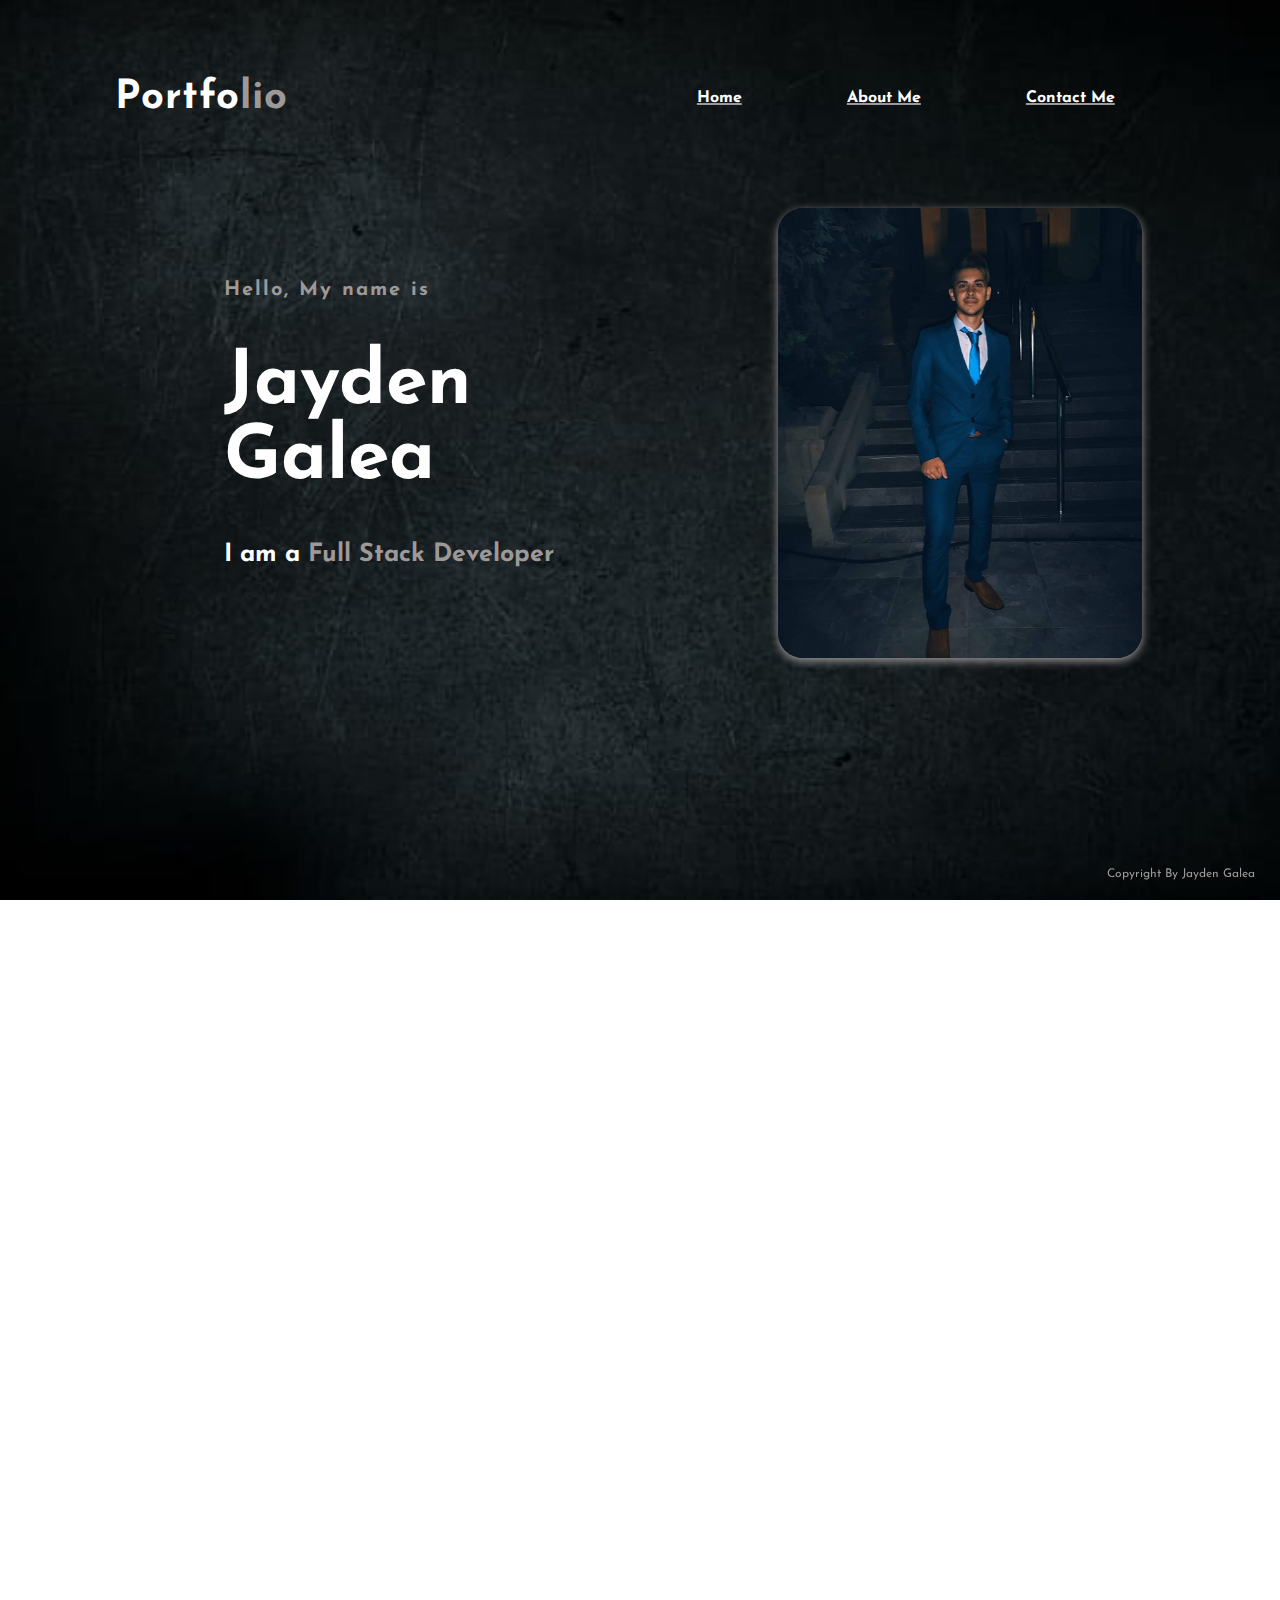
<file: index.html>
<!DOCTYPE html>
<html lang="en">
<head>
    <meta charset="UTF-8">
    <meta http-equiv="X-UA-Compatible" content="IE=edge">
    <meta name="viewport" content="width=device-width, initial-scale=1.0">
    <title>My Portfolio</title>
    <link rel="stylesheet" type="text/css" href="styles.css">
    <link rel="preconnect" href="https://fonts.gstatic.com">
    <script src="https://ajax.googleapis.com/ajax/libs/jquery/3.6.3/jquery.min.js"></script>
    <link href="https://fonts.googleapis.com/css2?family=Josefin+Sans:ital,wght@0,100;0,200;0,300;0,400;0,500;0,600;0,700;1,100;1,200;1,300;1,400;1,500;1,600;1,700&display=swap" rel="stylesheet">
    <link rel="stylesheet" href="https://cdnjs.cloudflare.com/ajax/libs/font-awesome/6.3.0/css/all.min.css" integrity="sha512-SzlrxWUlpfuzQ+pcUCosxcglQRNAq/DZjVsC0lE40xsADsfeQoEypE+enwcOiGjk/bSuGGKHEyjSoQ1zVisanQ==" crossorigin="anonymous" referrerpolicy="no-referrer" />
    <link rel="stylesheet" href="https://cdnjs.cloudflare.com/ajax/libs/font-awesome/4.7.0/css/font-awesome.min.css">
</head>

<body>

    <!--Front Page-->

    <div class="hero">
        <nav>
            <h2 class="logo">Portfo<span>lio</span></h2>
            <ul class="nav-links">
                <li><a href="#">Home</a></li>
                <li><a href="#abt">About Me</a></li>
                <li><a href="#cont">Contact Me</a></li>
            </ul>
        </nav>
    
        <div class="grid">
            <div class="left-side">
            <h4> Hello, My name is </h4>
            <h1> Jayden Galea </h1>
            <h3> I am a <span> Full Stack Developer </span></h3>
            </div>
                <div class="right-side">
                    <div class="image-container">
                        <img class="frontimg" src="Images/FrontImage.jpg">
                    </div>
                </div>
            </div>
        </div>
    </div>
    
        
    <!--About Me Section-->

    <section class="about" id="abt">
        <div class="main">
            <img src="Images/SecImg.jpg">
            <div class="about-text">
                <h2>About Me</h2>
                <h5><span>Developer and Designer</span></h5>
                <p>I am a Full-Stack Developer with a vast array of knowledge in many different front end
                    and back end languages, responsive frameworks, databases, and best code practices.
                    My objective is simply to be the best web developer that I can be and to contribute to
                    the technology industry all that I know and can do. I am delicated to perfecting my craft 
                    by learning from more seasoned developers, remaining humble, and continously making strides
                    to learn all that I can about development.
                </p>
            </div>
        </div>
    </section>
    
    <!--Contact Me Section-->

    <div class="contact" id="cont">
        <div class="title">
            <h2>Contact Me</h2>
        </div>

        <div class="box">
            <div class="card">
                <i class="fa fa-facebook-f" style="font-size:36px"></i>
                <h5>Facebook</h5>
                <div class="pra">
                    <p>You can contact me on Facebook by clicking the button below!</p>
                    <p style="text-align: center;">
                        <a class="button" href="https://www.facebook.com/">Let's Talk</a>
                    </p>
                </div>
            </div>

            <div class="card">
               <i class="fa fa-instagram" style="font-size:36px"></i>
               <h5>Facebook</h5>
               <div class="pra">
                   <p>You can contact me on Instagram by clicking the button below!</p>
                    <p style="text-align: center;">
                        <a class="button" href="https://www.instagram.com/">Let's Talk</a>
                    </p>
                </div>
            </div>
        

            <div class="card">
                <i class="fa fa-envelope" style="font-size:36px"></i>
                <h5>Facebook</h5>
                <div class="pra">
                    <p>You can contact me via Email by clicking the button below!</p>
                    <p style="text-align: center;">
                        <a class="button" href="mailto:">Let's Talk</a>
                    </p>
                </div>
            </div>
         </div>
    </div>

         <!--Hire Section-->
        <div class="hire">
            <p class="hire-text">Let Me Get You A Beautiful Website.</p>
            <a class="button-two" href="mailto:jaydengalea11@gmail.com">Hire Me</a>
        </div>        

         <!--Footer-->
         <p class="end">Copyright By Jayden Galea</p>
</body>
</html>
</file>
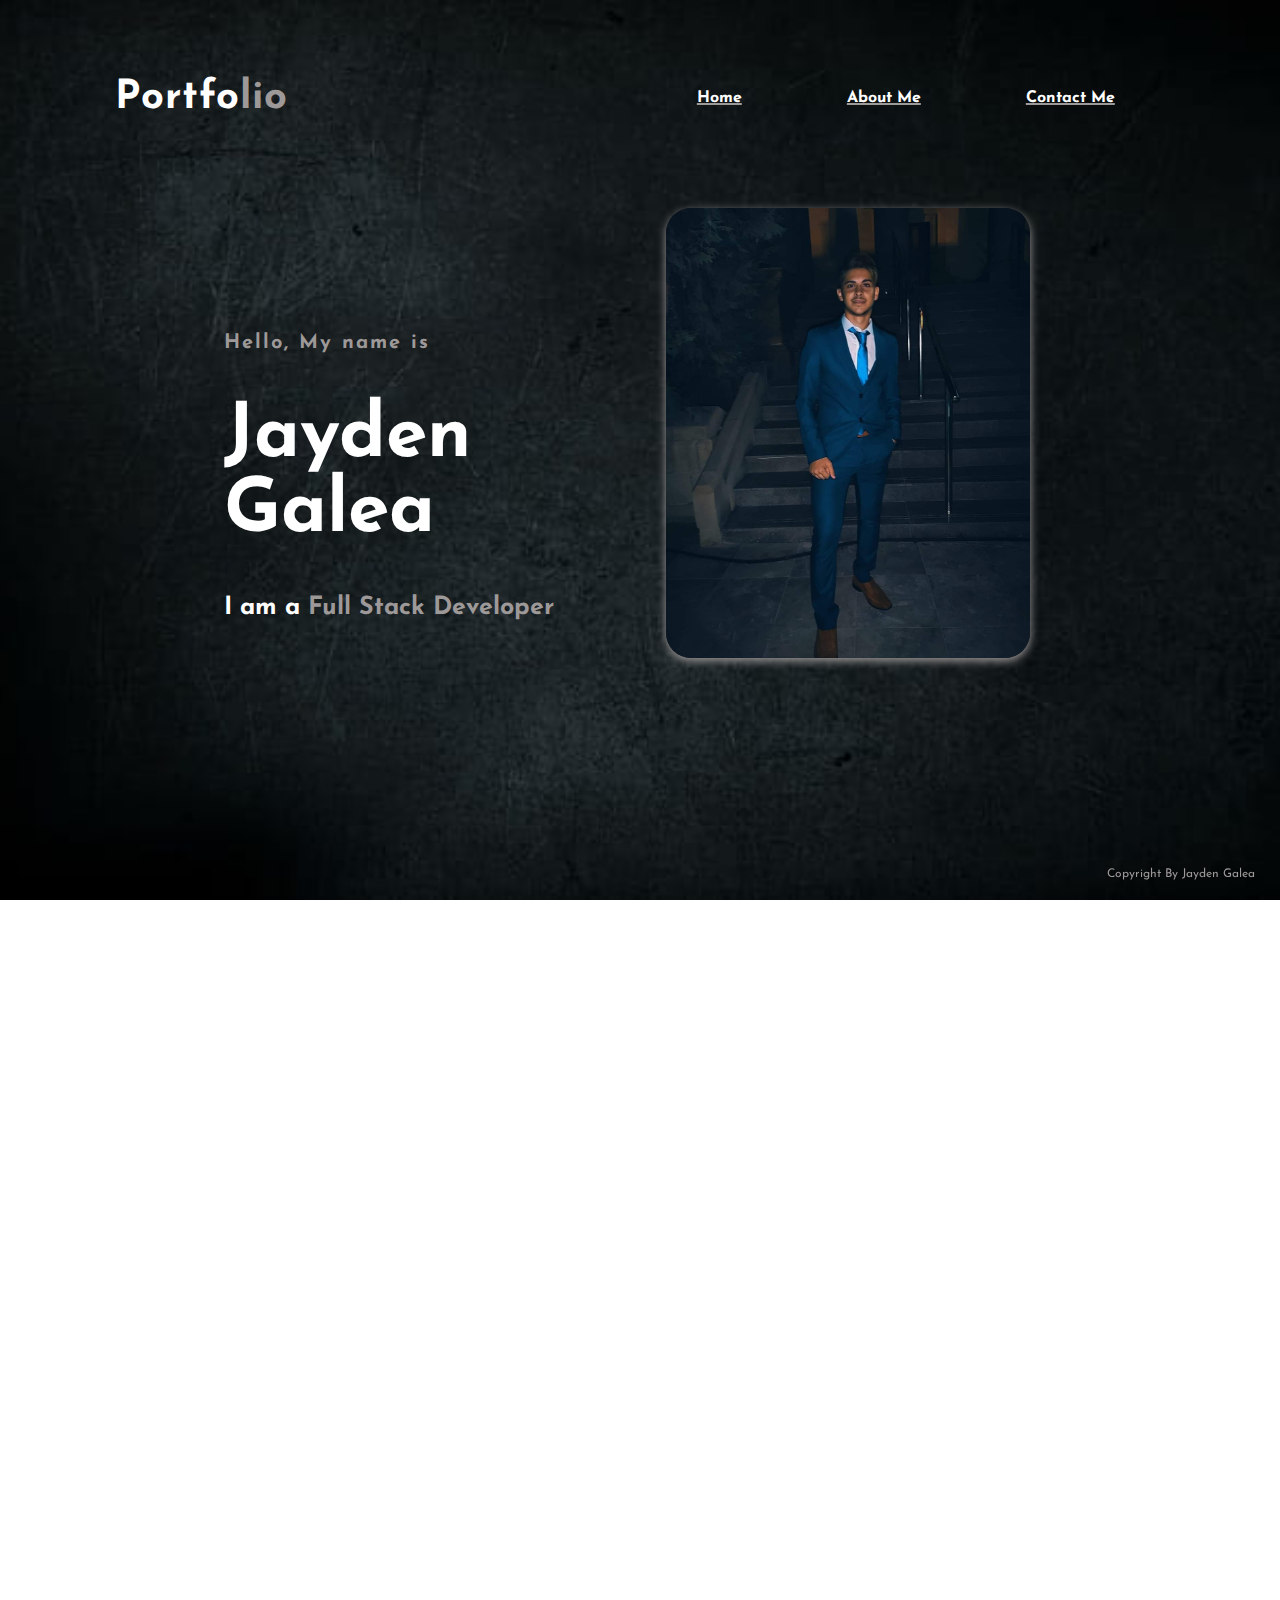
<file: HTML/index.html>
<!DOCTYPE html>
<html lang="en">
<head>
    <meta charset="UTF-8">
    <meta http-equiv="X-UA-Compatible" content="IE=edge">
    <meta name="viewport" content="width=device-width, initial-scale=1.0">
    <title>My Portfolio</title>
    <link rel="stylesheet" type="text/css" href="styles.css">
    <link rel="preconnect" href="https://fonts.gstatic.com">
    <script src="https://ajax.googleapis.com/ajax/libs/jquery/3.6.3/jquery.min.js"></script>
    <link href="https://fonts.googleapis.com/css2?family=Josefin+Sans:ital,wght@0,100;0,200;0,300;0,400;0,500;0,600;0,700;1,100;1,200;1,300;1,400;1,500;1,600;1,700&display=swap" rel="stylesheet">
    <link rel="stylesheet" href="https://cdnjs.cloudflare.com/ajax/libs/font-awesome/6.3.0/css/all.min.css" integrity="sha512-SzlrxWUlpfuzQ+pcUCosxcglQRNAq/DZjVsC0lE40xsADsfeQoEypE+enwcOiGjk/bSuGGKHEyjSoQ1zVisanQ==" crossorigin="anonymous" referrerpolicy="no-referrer" />
    <link rel="stylesheet" href="https://cdnjs.cloudflare.com/ajax/libs/font-awesome/4.7.0/css/font-awesome.min.css">
</head>

<body>

    <!--Front Page-->

    <div class="hero">
        <nav>
            <h2 class="logo">Portfo<span>lio</span></h2>
            <ul>
                <li><a href="#">Home</a></li>
                <li><a href="#abt">About Me</a></li>
                <li><a href="#cont">Contact Me</a></li>
            </ul>
        </nav>
    
        <div class="grid">
            <div class="left-side">
            <h4> Hello, My name is </h4>
            <h1> Jayden Galea </h1>
            <h3> I am a <span> Full Stack Developer </span></h3>
            </div>
                <div class="right-side">
                <img class="frontimg" src="../Images/FrontImage.jpg">
                </div>
        </div>
    </div>
    
        
    <!--About Me Section-->

    <section class="about" id="abt">
        <div class="main">
            <img src="../Images/SecImg.jpg">
            <div class="about-text">
                <h2>About Me</h2>
                <h5><span>Developer and Designer</span></h5>
                <p>I am a Full-Stack Developer with a vast array of knowledge in many different front end
                    and back end languages, responsive frameworks, databases, and best code practices.
                    My objective is simply to be the best web developer that I can be and to contribute to
                    the technology industry all that I know and can do. I am delicated to perfecting my craft 
                    by learning from more seasoned developers, remaining humble, and continously making strides
                    to learn all that I can about development.
                </p>
            </div>
        </div>
    </section>
    
    <!--Contact Me Section-->

    <div class="contact" id="cont">
        <div class="title">
            <h2>Contact Me</h2>
        </div>

        <div class="box">
            <div class="card">
                <i class="fa fa-facebook-f" style="font-size:36px"></i>
                <h5>Facebook</h5>
                <div class="pra">
                    <p>You can contact me on Facebook by clicking the button below!</p>
                    <p style="text-align: center;">
                        <a class="button" href="https://www.facebook.com/">Let's Talk</a>
                    </p>
                </div>
            </div>

            <div class="card">
               <i class="fa fa-instagram" style="font-size:36px"></i>
               <h5>Facebook</h5>
               <div class="pra">
                   <p>You can contact me on Instagram by clicking the button below!</p>
                    <p style="text-align: center;">
                        <a class="button" href="https://www.instagram.com/">Let's Talk</a>
                    </p>
                </div>
            </div>
        

            <div class="card">
                <i class="fa fa-envelope" style="font-size:36px"></i>
                <h5>Facebook</h5>
                <div class="pra">
                    <p>You can contact me via Email by clicking the button below!</p>
                    <p style="text-align: center;">
                        <a class="button" href="mailto:">Let's Talk</a>
                    </p>
                </div>
            </div>
         </div>
    </div>

         <!--Hire Section-->
         <div class="hire">
            <p>Let Me Get You A Beautiful Website.</p>
            <a class="button-two" href="mailto:jaydengalea11@gmail.com">Hire Me</a>
         </div>

         <!--Footer-->
         <p class="end">Copyright By Jayden Galea</p>
</body>
</html>
</file>
<file: styles.css>
html,body
{
    width: 100%;
    height: 100%;
    margin: 0%;
    padding: 0%;
    overflow-x: hidden; 
    font-family: 'Josefin Sans', sans-serif;
}

.hero { 
    min-height: 100vh;
    width: 100%;
    background-image: url(Images/dark\ black.jpg);
    background-size: cover;
    background-position: center;
}

nav{
    display: flex;
    align-items: center;
    justify-content: space-between;
    position: relative;
    padding-top: 45px;
    padding-left: 9%;
    padding-right: 9%;
}

.logo { 
    color: white;
    font-size: 40px;
    letter-spacing: 1px;
    cursor: pointer;
}

span {
    color: rgb(158, 153, 153);
}

nav ul li {
    list-style-type: none;
    display: inline-block;
    padding: 5px 35px;
}

nav ul li a {
    color: white;
    text-decoration: none;
    font-weight: bold;
    text-transform: capitalize;
    padding: 6px 15px;
    border-radius: 25px;
    text-decoration: underline rgb(158, 153, 153) 2px;
}

nav ul li a:hover {
    background-color: rgb(158, 153, 153);
    transition: .4s;
}

.logo:hover {
    transform: scale(1.1);
}

.grid {
    top:25px;
    height: auto;
    display: grid;
    grid-template-columns: 50% 50%;
    border-radius: 10px;
    position: relative;
}

.left-side { 
    position: relative;
    display: flex;
    flex-direction: column;
    justify-content: center;
    padding-left: 35%;
}

.right-side {
    position: relative;
    display: flex;
    flex-direction: column; /* Change to column */
    justify-content: center;
    align-items: center; /* Add this */
    padding: 5% 10%; /* Adjust padding as needed */

}

.frontimg {
    position: relative;
    height: 50vh;
    object-fit: cover;
    justify-content: relative;
    border-radius: 25px;
    box-shadow: 0 3px 10px rgb(158, 153, 153); 
}

h1{
    color: white;
    margin: 20px 0px 20px;
    font-size: 75px;
}

h3{
    color: white;
    font-size: 25px;
    margin-bottom: 50px;
}
h4 { 
    color: rgb(158, 153, 153);
    font-size: 20px;
    letter-spacing: 2px; 
}

.about {
    width: 100%;
    padding: 10px 0; 
    background-color: rgb(158, 153, 153);
}

.about img {
    max-width: 100%;
    object-fit: cover;
    border-radius: 10px;
    border: 1px solid white;
    margin: 2em 2em;
    transform: scale(0.65);
}

.about-text {
    width: 550px;
}

.main {
    background-image: url(Images/dark\ black.jpg);
    background-size: cover;
    height: auto;
    margin: 0 auto;
    display: flex;
    align-items: center;
    justify-content: space-around;
}


.about-text h2 {
    color: white;
    font-size: 75px;
    text-transform: capitalize;
    margin-bottom: 20px;
}

.about-text h5 {
    color: white;
    letter-spacing: 2px;
    font-size: 22px;
    margin-bottom: 25px;
    text-transform: capitalize;
}

.about-text p {
    color: white;
    letter-spacing: 1px;
    line-height: 18px;
    margin-bottom: 45px;
}

.contact {
    background: url(Images/dark\ black.jpg);
    background-size: cover;
    width: 100%;
    padding: 100px 0px;
}

.title h2{
    color: white;
    font-size: 75px;
    margin: 30px auto;
    text-align: center;
}

.box {
    display: flex;
    justify-content: center;
    align-items: center;
    min-height: 300px;
}

.card {
    height: 365px;
    width: 335px;
    padding: 20px 35px;
    background: #191919;
    border-radius: 20px;
    margin: 15px;
    position: relative;
    overflow: hidden;
    text-align: center;
}

.card i {
    font-size: 50px;
    display: block;
    text-align: center;
    margin: 25px 0px;
    color: rgb(158, 153, 153);
}

h5 {
    color: white;
    font-size: 23px;
    margin-bottom: 15px;
}

.pra p{
    color: rgb(158, 153, 153);
    font-size: 16px;
    line-height: 27px;
    margin-bottom: 25px;
}

.card .button {
    color: white;
    text-decoration: none;
    font-weight: bold;
    text-transform: capitalize;
    padding: 6px 15px;
    border-radius: 25px;
    text-decoration: underline rgb(158, 153, 153) 2px;
    box-shadow: 0 3px 10px rgb(158, 153, 153); 
    transition: .4s;

}

.card .button:hover {
    background-color: rgb(158, 153, 153);
}

.fa-envelope:hover {
    transform: scale(1.2);
}

.fa-instagram:hover {
    transform: scale(1.2);
}

.fa-facebook-f:hover {
    transform: scale(1.2);
}

.hire {
    width: 100%;
    height: 290px;
    background: linear-gradient(rgb(33, 33, 33), black);
    display: flex;
    align-items: center;
    flex-direction: column;
    justify-content: center;
}

.hire p {
    color: white;
    font-size: 30px;
    font-weight: bold;
    margin-bottom: 25px;
    justify-content: center;
}

.hire .button-two {
    color: white;
    text-decoration: none;
    font-weight: bold;
    text-transform: capitalize;
    padding: 6px 15px;
    border-radius: 25px;
    text-decoration: underline rgb(158, 153, 153) 2px;
    box-shadow: 0 3px 10px rgb(158, 153, 153); 
    transition: .4s;
}

.hire .button-two:hover {
    background-color: rgb(158, 153, 153);
}

.end {
    margin: 20px;
    right: 5px;
    position: fixed;
    color: rgb(158, 153, 153);
    bottom: 0px;
    font-size: 12px;
}


/* Responsive adjustments for mobile devices */
@media (max-width: 767px) {
    
    .grid {
        display: flex;
        flex-direction: column;
        padding: 20px;
        overflow-y: auto;
    }

    .left-side {
        padding: 10px;
        text-align: center;
    }

    .right-side {
        padding: 10px;
        text-align: center;
    }


    .nav-links {
        display: flex;
        flex-direction: column; 
        gap: 10px; 
        align-items: center; 
    }

    .nav-links li {
        width: 100%;
        text-align: center; 
    }


    .frontimg {
        height: 40vh;
        max-width: 100%; 
    }

    .image-container {
        text-align: center;
        margin-bottom: 20px; 
    }

    .main {
        display: flex;
        flex-direction: column; /* Stack content vertically */
        align-items: center; /* Center content horizontally */
        padding: 20px; /* Add padding for spacing */
    }

    .main img {
        margin-top: 20px; /* Add margin to create space between image and content */
        max-width: 100%; /* Ensure the image doesn't exceed container width */
        border: 1px solid white;
        border-radius: 10px;
    }

    .about-text {
        text-align: center;
    }

    .about-text p {
        font-size: 10px; /* Adjust font size for the paragraph */
        white-space: normal; /* Allow word wrapping */
        overflow-wrap: break-word; /* Ensure words are wrapped if they don't fit */
        max-width: 100%; /* Limit width to prevent overflow */
    }
    
    .about {
        width: 100%;
        padding: 15px 0; 
        background-color: rgb(158, 153, 153);
    }

    .box {
        flex-direction: column;
    }

    .card {
        width: 100%;
        margin: 10px 0;
    }

    .contact .box {
        display: flex;
        flex-direction: column;
        align-items: center;
    }

    .contact .card {
        width: 80%; 
        margin: 10px 0;
    }

    .hire-text {
        text-align: center;
    }

}
</file>
<file: HTML/styles.css>
html,body
{
    width: 100%;
    height: 100%;
    margin: 0%;
    padding: 0%;
    overflow-x: hidden; 
    font-family: 'Josefin Sans', sans-serif;
}

.hero { 
    height: 100vh;
    width: 100%;
    background-image: url(../Images/dark\ black.jpg);
    background-size: cover;
    background-position: center;
}

nav{
    display: flex;
    align-items: center;
    justify-content: space-between;
    position: relative;
    padding-top: 45px;
    padding-left: 9%;
    padding-right: 9%;
}

.logo { 
    color: white;
    font-size: 40px;
    letter-spacing: 1px;
    cursor: pointer;
}

span {
    color: rgb(158, 153, 153);
}

nav ul li {
    list-style-type: none;
    display: inline-block;
    padding: 5px 35px;
}

nav ul li a {
    color: white;
    text-decoration: none;
    font-weight: bold;
    text-transform: capitalize;
    padding: 6px 15px;
    border-radius: 25px;
    text-decoration: underline rgb(158, 153, 153) 2px;
}

nav ul li a:hover {
    background-color: rgb(158, 153, 153);
    transition: .4s;
}

.logo:hover {
    transform: scale(1.1);
}

.grid {
    top:25px;
    height: 80vh;
    display: grid;
    grid-template-columns: 50% 50%;
    border-radius: 10px;
    position: relative;
}

.left-side { 
    position: relative;
    display: flex;
    flex-direction: column;
    justify-content: center;
    padding-left: 35%;
    padding-bottom: 15%;

}

.right-side {
    position: relative;
    display: flex;
    justify-content: center;
    padding-right: 35%;
    padding-top: 5%;
}

.frontimg {
    position: relative;
    height: 50vh;
    object-fit: cover;
    justify-content: relative;
    border-radius: 25px;
    box-shadow: 0 3px 10px rgb(158, 153, 153); 
}

h1{
    color: white;
    margin: 20px 0px 20px;
    font-size: 75px;
}

h3{
    color: white;
    font-size: 25px;
    margin-bottom: 50px;
}
h4 { 
    color: rgb(158, 153, 153);
    font-size: 20px;
    letter-spacing: 2px; 
}

.about{
    width: 100%;
    padding: 5px 0px;
    background-color: rgb(158, 153, 153);
}

.about img {
    height: auto;
    max-width: 430px;
    object-fit: cover;
    border-radius: 10px;
    border: 1px solid white;
}

.about-text {
    width: 550px;
}

.main {
    background-image: url(../Images/dark\ black.jpg);
    background-size: cover;
    height: 100vh;
    margin: 0 auto;
    display: flex;
    align-items: center;
    justify-content: space-around;
}


.about-text h2 {
    color: white;
    font-size: 75px;
    text-transform: capitalize;
    margin-bottom: 20px;
}

.about-text h5 {
    color: white;
    letter-spacing: 2px;
    font-size: 22px;
    margin-bottom: 25px;
    text-transform: capitalize;
}

.about-text p {
    color: white;
    letter-spacing: 1px;
    line-height: 18px;
    margin-bottom: 45px;
}

.contact {
    background: url(../Images/dark\ black.jpg);
    background-size: cover;
    width: 100%;
    padding: 100px 0px;
}

.title h2{
    color: white;
    font-size: 75px;
    margin: 30px auto;
    text-align: center;
}

.box {
    display: flex;
    justify-content: center;
    align-items: center;
    min-height: 300px;
}

.card {
    height: 365px;
    width: 335px;
    padding: 20px 35px;
    background: #191919;
    border-radius: 20px;
    margin: 15px;
    position: relative;
    overflow: hidden;
    text-align: center;
}

.card i {
    font-size: 50px;
    display: block;
    text-align: center;
    margin: 25px 0px;
    color: rgb(158, 153, 153);
}

h5 {
    color: white;
    font-size: 23px;
    margin-bottom: 15px;
}

.pra p{
    color: rgb(158, 153, 153);
    font-size: 16px;
    line-height: 27px;
    margin-bottom: 25px;
}

.card .button {
    color: white;
    text-decoration: none;
    font-weight: bold;
    text-transform: capitalize;
    padding: 6px 15px;
    border-radius: 25px;
    text-decoration: underline rgb(158, 153, 153) 2px;
    box-shadow: 0 3px 10px rgb(158, 153, 153); 
    transition: .4s;

}

.card .button:hover {
    background-color: rgb(158, 153, 153);
}

.fa-envelope:hover {
    transform: scale(1.2);
}

.fa-instagram:hover {
    transform: scale(1.2);
}

.fa-facebook-f:hover {
    transform: scale(1.2);
}

.hire {
    width: 100%;
    height: 290px;
    background: linear-gradient(rgb(33, 33, 33), black);
    display: flex;
    align-items: center;
    flex-direction: column;
    justify-content: center;
}

.hire p {
    color: white;
    font-size: 30px;
    font-weight: bold;
    margin-bottom: 25px;
}

.hire .button-two {
    color: white;
    text-decoration: none;
    font-weight: bold;
    text-transform: capitalize;
    padding: 6px 15px;
    border-radius: 25px;
    text-decoration: underline rgb(158, 153, 153) 2px;
    box-shadow: 0 3px 10px rgb(158, 153, 153); 
    transition: .4s;
}

.hire .button-two:hover {
    background-color: rgb(158, 153, 153);
}

.end {
    margin: 20px;
    right: 5px;
    position: fixed;
    color: rgb(158, 153, 153);
    bottom: 0px;
    font-size: 12px;
}
</file>
